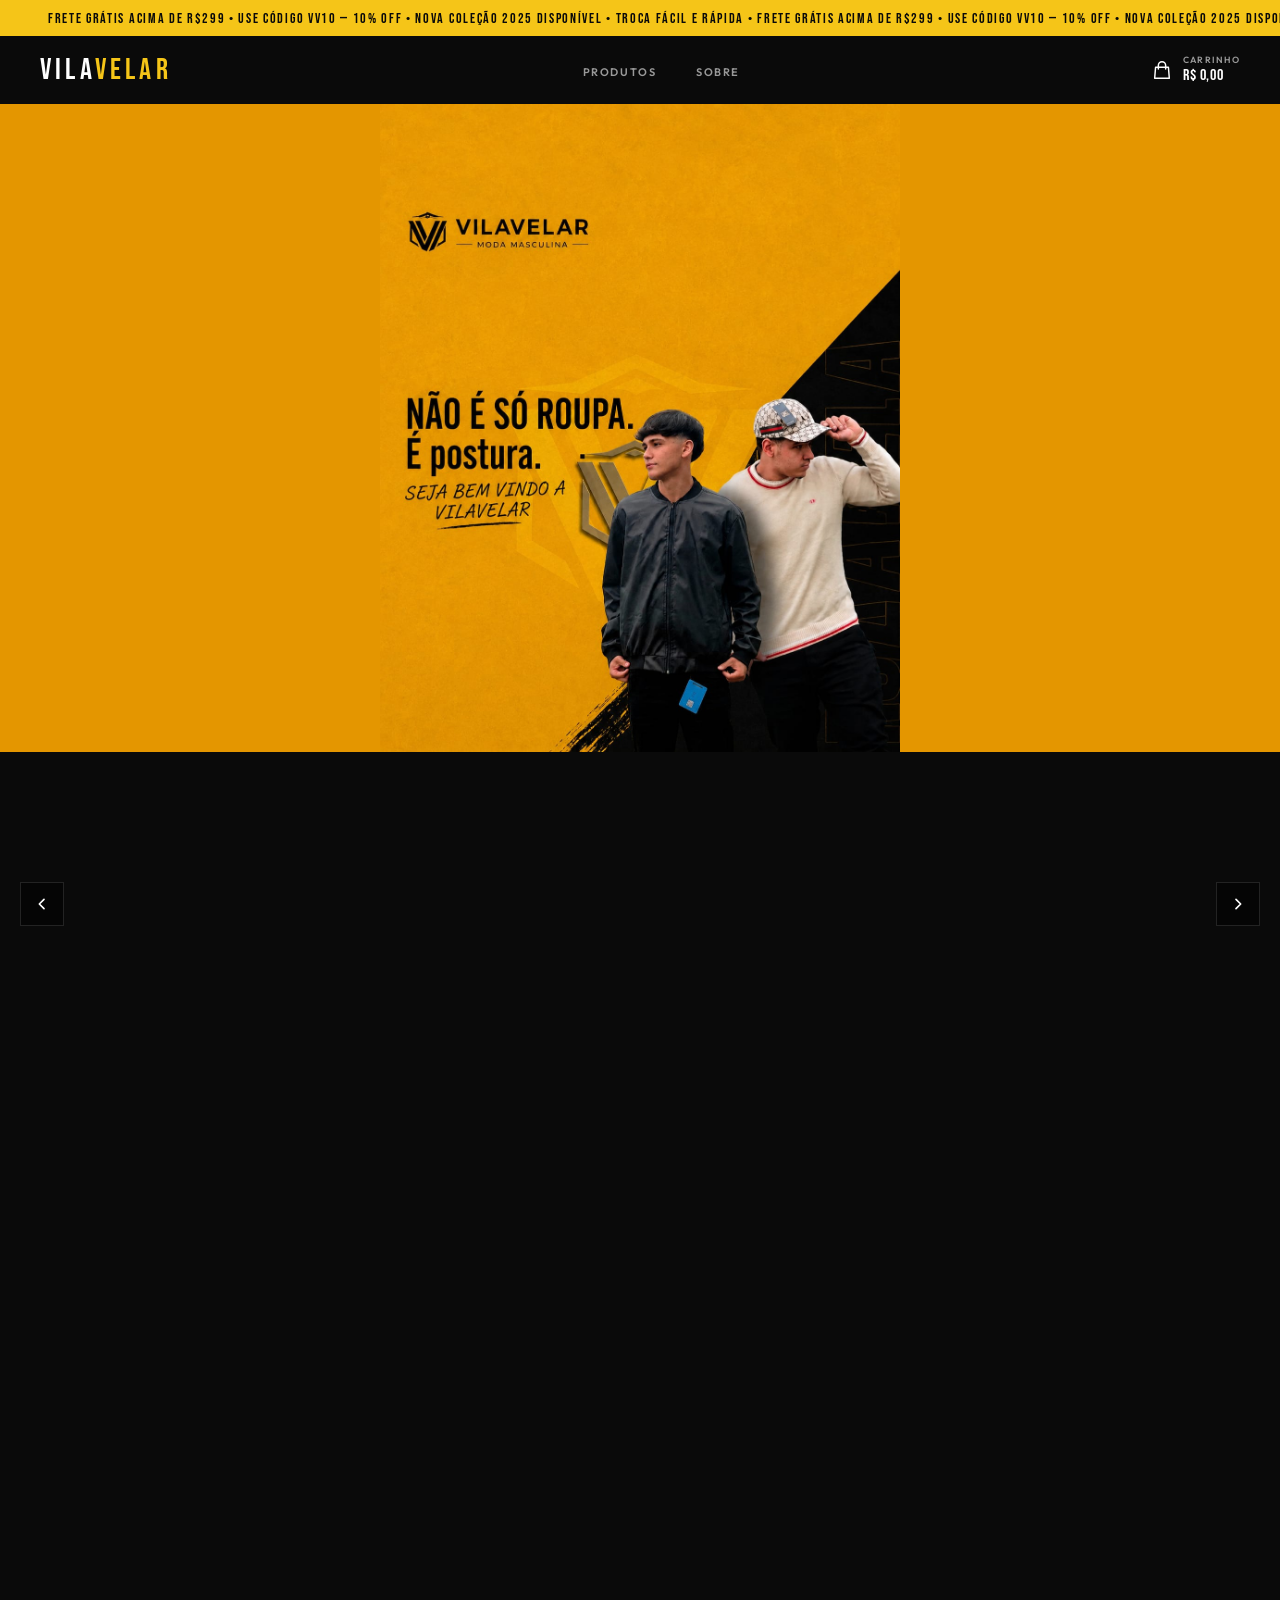
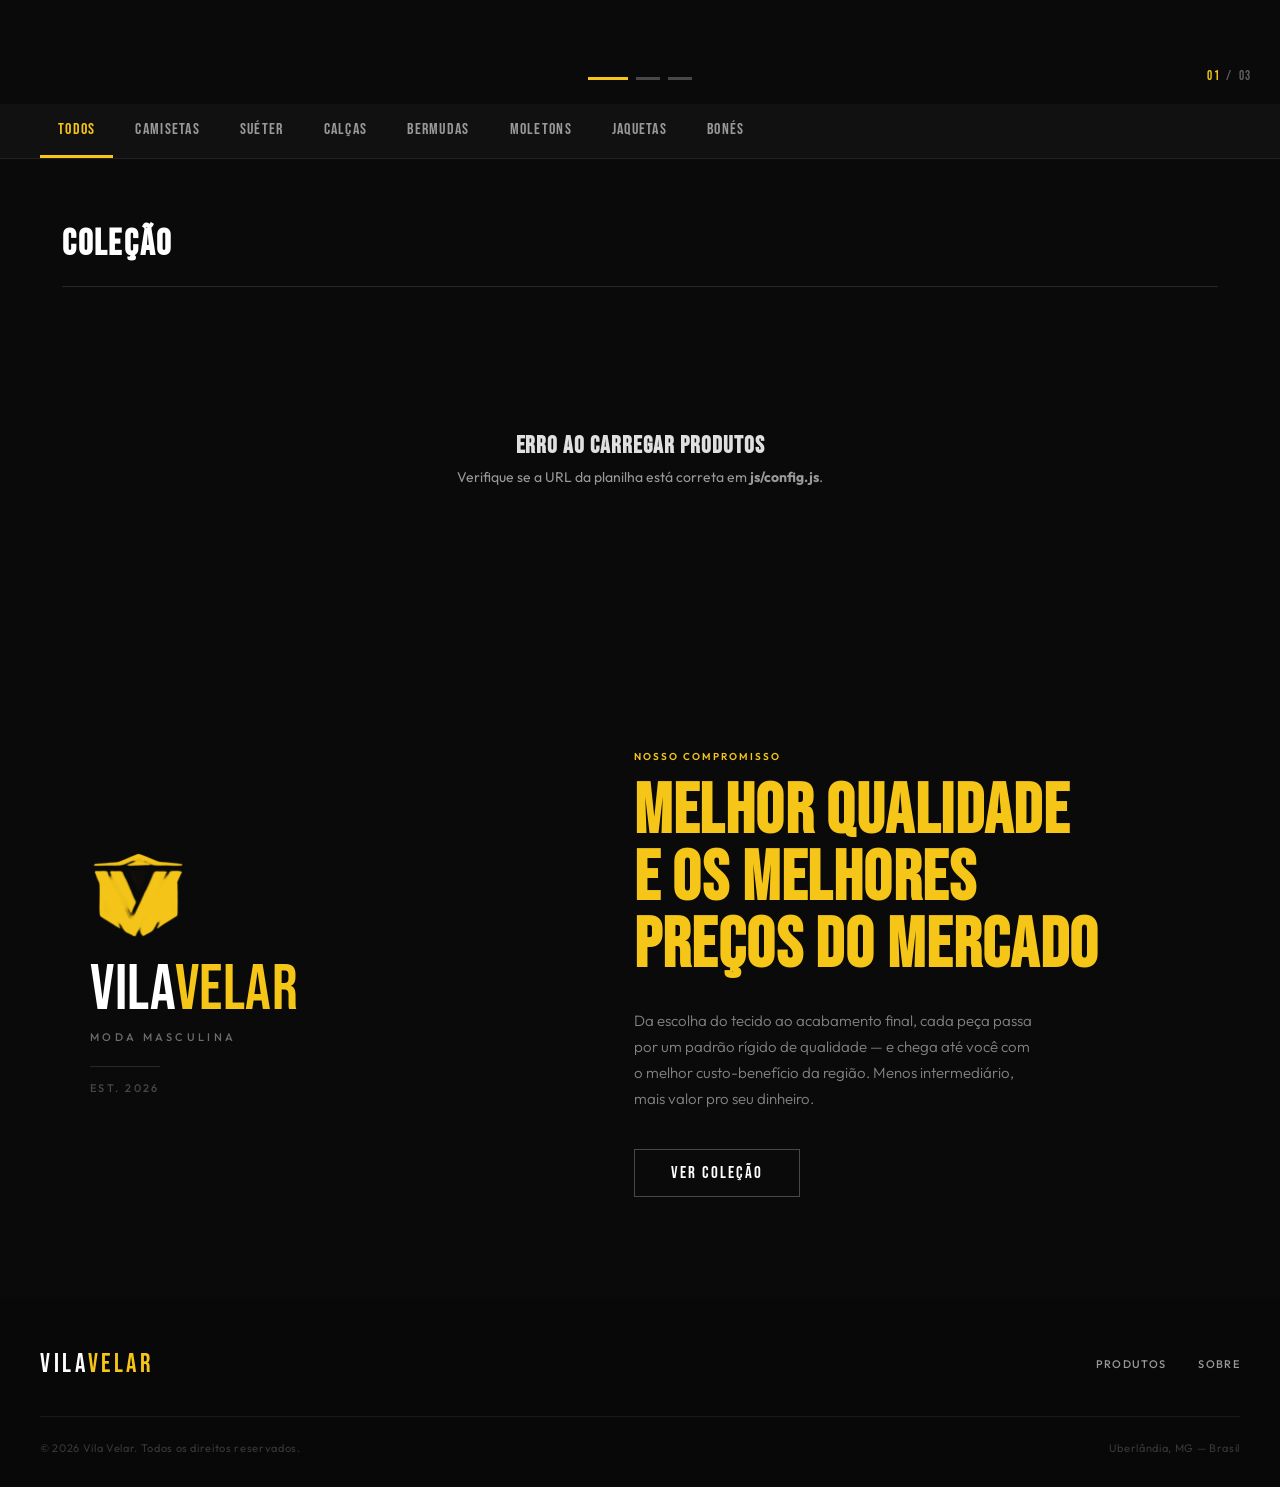
<file: index.html>
<!DOCTYPE html>
<html lang="pt-BR">
<head>
  <meta charset="UTF-8" />
  <meta name="viewport" content="width=device-width, initial-scale=1.0" />
  <title>Vila Velar — Moda Masculina | Uberlândia MG</title>
  <meta name="description" content="Roupas masculinas com estilo e atitude em Uberlândia. Camisetas, camisas, calças, moletons, jaquetas e mais. Peça pelo WhatsApp na Vila Velar." />
  <link rel="canonical" href="https://vilavelar.com.br/" />
  <link rel="icon" type="image/png" sizes="32x32" href="images/favicon-32.png" />
  <link rel="icon" type="image/png" sizes="16x16" href="images/favicon-16.png" />
  <link rel="icon" type="image/png" sizes="512x512" href="images/favicon.png" />
  <link rel="apple-touch-icon" sizes="180x180" href="images/apple-touch-icon.png" />
  <meta name="theme-color" content="#0A0A0A" />

  <!-- Open Graph / Twitter -->
  <meta property="og:type" content="website" />
  <meta property="og:site_name" content="Vila Velar" />
  <meta property="og:title" content="Vila Velar — Moda Masculina | Uberlândia MG" />
  <meta property="og:description" content="Roupas masculinas com estilo e atitude em Uberlândia. Camisetas, camisas, calças, moletons, jaquetas e mais. Peça pelo WhatsApp." />
  <meta property="og:url" content="https://vilavelar.com.br/" />
  <meta property="og:image" content="https://vilavelar.com.br/images/logo.jpg" />
  <meta property="og:locale" content="pt_BR" />
  <meta name="twitter:card" content="summary" />

  <!-- Structured data -->
  <script type="application/ld+json">
  {
    "@context": "https://schema.org",
    "@type": "ClothingStore",
    "name": "Vila Velar",
    "description": "Loja de moda masculina em Uberlândia, MG. Camisetas, camisas, calças, moletons, jaquetas e acessórios.",
    "url": "https://vilavelar.com.br/",
    "image": "https://vilavelar.com.br/images/logo.jpg",
    "address": {
      "@type": "PostalAddress",
      "addressLocality": "Uberlândia",
      "addressRegion": "MG",
      "addressCountry": "BR"
    },
    "priceRange": "$$"
  }
  </script>

  <link rel="preconnect" href="https://fonts.googleapis.com" />
  <link rel="preconnect" href="https://fonts.gstatic.com" crossorigin />
  <link href="https://fonts.googleapis.com/css2?family=Bebas+Neue&family=Outfit:wght@300;400;500;600;700&display=swap" rel="stylesheet" />
  <link rel="stylesheet" href="css/style.css" />
</head>
<body>

  <!-- ─── Announcement bar ──────────────────────────────── -->
  <div id="announcement-bar">
    <div class="marquee-wrapper">
      <div class="marquee-track">
        <span class="marquee-text" id="marquee-text"></span>
        <span class="marquee-text" id="marquee-text-2" aria-hidden="true"></span>
      </div>
    </div>
  </div>

  <!-- ─── Nav ──────────────────────────────────────────── -->
  <nav id="nav">
    <a href="#" class="nav-logo">VILA<span>VELAR</span></a>

    <ul class="nav-links" id="nav-links">
      <li><a href="#produtos">Produtos</a></li>
      <li><a href="#sobre">Sobre</a></li>
    </ul>

    <div class="nav-right">
      <button id="cart-btn" aria-label="Abrir carrinho">
        <svg xmlns="http://www.w3.org/2000/svg" fill="none" viewBox="0 0 24 24" stroke="currentColor" stroke-width="1.6">
          <path stroke-linecap="round" stroke-linejoin="round" d="M16 11V7a4 4 0 00-8 0v4M5 9h14l1 12H4L5 9z"/>
        </svg>
        <div class="cart-btn-info">
          <span class="cart-btn-label">Carrinho</span>
          <span class="cart-btn-price" id="cart-btn-price">R$ 0,00</span>
        </div>
        <span id="cart-count"></span>
      </button>

      <button class="nav-toggle" id="nav-toggle" aria-label="Menu">
        <span></span><span></span><span></span>
      </button>
    </div>
  </nav>

  <!-- ─── Hero ──────────────────────────────────────────── -->
  <section id="hero">
    <div class="hero-banner">
      <div class="hero-slides" id="hero-slides">

        <!-- Slide 1: Brand editorial -->
        <div class="hero-slide hero-slide-ph" style="background-color:#E79802">
          <img src="images/hero-vilavelar-editorial.jpg" alt="Vila Velar — Não é só roupa, é postura" />
        </div>

        <!-- Slide 2: Imagem promocional (planilha: banner_1) -->
        <div class="hero-slide hero-slide-ph" id="banner-slide-1">
          <div class="hero-slide-placeholder">
            <svg xmlns="http://www.w3.org/2000/svg" fill="none" viewBox="0 0 24 24" stroke="currentColor">
              <path stroke-linecap="round" stroke-linejoin="round" stroke-width="1" d="M4 16l4.586-4.586a2 2 0 012.828 0L16 16m-2-2l1.586-1.586a2 2 0 012.828 0L20 14m-6-6h.01M6 20h12a2 2 0 002-2V6a2 2 0 00-2-2H6a2 2 0 00-2 2v12a2 2 0 002 2z"/>
            </svg>
            <span>Foto promocional 1</span>
            <small>Configure na aba Banner da planilha (chave: banner_1)</small>
          </div>
        </div>

        <!-- Slide 3: Imagem promocional (planilha: banner_2) -->
        <div class="hero-slide hero-slide-ph" id="banner-slide-2">
          <div class="hero-slide-placeholder">
            <svg xmlns="http://www.w3.org/2000/svg" fill="none" viewBox="0 0 24 24" stroke="currentColor">
              <path stroke-linecap="round" stroke-linejoin="round" stroke-width="1" d="M4 16l4.586-4.586a2 2 0 012.828 0L16 16m-2-2l1.586-1.586a2 2 0 012.828 0L20 14m-6-6h.01M6 20h12a2 2 0 002-2V6a2 2 0 00-2-2H6a2 2 0 00-2 2v12a2 2 0 002 2z"/>
            </svg>
            <span>Foto promocional 2</span>
            <small>Configure na aba Banner da planilha (chave: banner_2)</small>
          </div>
        </div>

      </div>

      <!-- Setas -->
      <button class="banner-arrow banner-prev" id="banner-prev" aria-label="Anterior">
        <svg xmlns="http://www.w3.org/2000/svg" fill="none" viewBox="0 0 24 24" stroke="currentColor" stroke-width="2.5">
          <path stroke-linecap="round" stroke-linejoin="round" d="M15 19l-7-7 7-7"/>
        </svg>
      </button>
      <button class="banner-arrow banner-next" id="banner-next" aria-label="Próximo">
        <svg xmlns="http://www.w3.org/2000/svg" fill="none" viewBox="0 0 24 24" stroke="currentColor" stroke-width="2.5">
          <path stroke-linecap="round" stroke-linejoin="round" d="M9 5l7 7-7 7"/>
        </svg>
      </button>

      <!-- Indicadores -->
      <div class="banner-dots">
        <button class="banner-dot active" data-idx="0"></button>
        <button class="banner-dot" data-idx="1"></button>
        <button class="banner-dot" data-idx="2"></button>
      </div>

      <!-- Contador editorial -->
      <div class="banner-counter" aria-hidden="true">
        <span id="banner-current">01</span>
        <span class="banner-counter-sep">/</span>
        <span>03</span>
      </div>
    </div>
  </section>

  <!-- ─── Destaques ─────────────────────────────────────── -->
  <section id="destaques">
    <div class="destaques-inner">
      <div class="section-head destaques-head">
        <h2 class="section-title">Destaques</h2>
        <span class="section-sub">Seleção da temporada</span>
      </div>
      <div class="products-grid" id="destaques-grid"></div>
    </div>
  </section>

  <!-- ─── Filter bar ────────────────────────────────────── -->
  <div id="filter-bar">
    <button class="filter-btn active" data-cat="todos">Todos</button>
    <button class="filter-btn" data-cat="camisetas">Camisetas</button>
    <button class="filter-btn" data-cat="sweaters">Suéter</button>
    <button class="filter-btn" data-cat="calcas">Calças</button>
    <button class="filter-btn" data-cat="bermudas">Bermudas</button>
    <button class="filter-btn" data-cat="moletons">Moletons</button>
    <button class="filter-btn" data-cat="jaquetas">Jaquetas</button>
    <button class="filter-btn" data-cat="bones">Bonés</button>
  </div>

  <!-- ─── Products ──────────────────────────────────────── -->
  <section id="produtos">
    <div class="produtos-inner">
      <div class="section-head">
        <h2 class="section-title">Coleção</h2>
        <span class="section-count" id="section-count"></span>
      </div>
      <div class="products-grid" id="products-grid">
        <div class="products-loading">
          <svg xmlns="http://www.w3.org/2000/svg" fill="none" viewBox="0 0 24 24">
            <circle cx="12" cy="12" r="10" stroke="#ddd" stroke-width="3"/>
            <path d="M12 2a10 10 0 0110 10" stroke="#F5C518" stroke-width="3" stroke-linecap="round"/>
          </svg>
          <p>Carregando produtos...</p>
        </div>
      </div>
    </div>
  </section>

  <!-- ─── Sobre ─────────────────────────────────────────── -->
  <section id="sobre">
    <div class="sobre-inner">
      <div class="sobre-visual">
        <div class="sobre-logo-lockup">
          <img src="images/logo-mark-gold.png" alt="" class="sobre-logo-icon" aria-hidden="true" />
          <div class="sobre-logo-word">VILA<span>VELAR</span></div>
          <div class="sobre-logo-tagline">Moda Masculina</div>
        </div>
        <div class="sobre-visual-year">Est. 2026</div>
      </div>
      <div class="sobre-text-col">
        <span class="sobre-label">Nosso compromisso</span>
        <h2 class="sobre-title">Melhor Qualidade<br>e os Melhores<br>Preços do Mercado</h2>
        <p class="sobre-text">
          Da escolha do tecido ao acabamento final, cada peça passa por um
          padrão rígido de qualidade — e chega até você com o melhor
          custo-benefício da região. Menos intermediário, mais valor pro
          seu dinheiro.
        </p>
        <a href="#produtos" class="sobre-cta">Ver Coleção</a>
      </div>
    </div>
  </section>

  <!-- ─── Footer ─────────────────────────────────────────── -->
  <footer>
    <div class="footer-inner">
      <div class="footer-top">
        <div class="footer-logo">VILA<span>VELAR</span></div>
        <nav class="footer-links">
          <a href="#produtos">Produtos</a>
          <a href="#sobre">Sobre</a>
        </nav>
      </div>
      <div class="footer-divider"></div>
      <div class="footer-bottom">
        <p class="footer-copy">© 2026 Vila Velar. Todos os direitos reservados.</p>
        <p class="footer-copy footer-location">Uberlândia, MG — Brasil</p>
      </div>
    </div>
  </footer>

  <!-- ─── Cart overlay ──────────────────────────────────── -->
  <div id="cart-overlay"></div>

  <!-- ─── Cart drawer ───────────────────────────────────── -->
  <aside id="cart-drawer" role="dialog" aria-label="Carrinho de compras">
    <div class="cart-header">
      <h2>Carrinho</h2>
      <button class="cart-close" id="cart-close" aria-label="Fechar carrinho">
        <svg xmlns="http://www.w3.org/2000/svg" fill="none" viewBox="0 0 24 24" stroke="currentColor" stroke-width="2">
          <path stroke-linecap="round" stroke-linejoin="round" d="M6 18L18 6M6 6l12 12"/>
        </svg>
      </button>
    </div>

    <div class="cart-items" id="cart-items"></div>

    <div class="cart-footer" id="cart-footer" style="display:none">
      <div class="cart-subtotal">
        <span>Total</span>
        <span class="cart-total-value" id="cart-total"></span>
      </div>
      <a id="whatsapp-btn" class="cart-whatsapp" href="#" target="_blank" rel="noopener">
        <svg xmlns="http://www.w3.org/2000/svg" viewBox="0 0 24 24" fill="currentColor">
          <path d="M17.472 14.382c-.297-.149-1.758-.867-2.03-.967-.273-.099-.471-.148-.67.15-.197.297-.767.966-.94 1.164-.173.199-.347.223-.644.075-.297-.15-1.255-.463-2.39-1.475-.883-.788-1.48-1.761-1.653-2.059-.173-.297-.018-.458.13-.606.134-.133.298-.347.446-.52.149-.174.198-.298.298-.497.099-.198.05-.371-.025-.52-.075-.149-.669-1.612-.916-2.207-.242-.579-.487-.5-.669-.51-.173-.008-.371-.01-.57-.01-.198 0-.52.074-.792.372-.272.297-1.04 1.016-1.04 2.479 0 1.462 1.065 2.875 1.213 3.074.149.198 2.096 3.2 5.077 4.487.709.306 1.262.489 1.694.625.712.227 1.36.195 1.871.118.571-.085 1.758-.719 2.006-1.413.248-.694.248-1.289.173-1.413-.074-.124-.272-.198-.57-.347m-5.421 7.403h-.004a9.87 9.87 0 01-5.031-1.378l-.361-.214-3.741.982.998-3.648-.235-.374a9.86 9.86 0 01-1.51-5.26c.001-5.45 4.436-9.884 9.888-9.884 2.64 0 5.122 1.03 6.988 2.898a9.825 9.825 0 012.893 6.994c-.003 5.45-4.437 9.884-9.885 9.884m8.413-18.297A11.815 11.815 0 0012.05 0C5.495 0 .16 5.335.157 11.892c0 2.096.547 4.142 1.588 5.945L.057 24l6.305-1.654a11.882 11.882 0 005.683 1.448h.005c6.554 0 11.89-5.335 11.893-11.893a11.821 11.821 0 00-3.48-8.413z"/>
        </svg>
        Finalizar via WhatsApp
      </a>
    </div>
  </aside>

  <!-- ─── Product detail modal ───────────────────────────── -->
  <div id="product-overlay"></div>
  <div id="product-modal" role="dialog" aria-label="Detalhes do produto">
    <button class="product-modal-close" id="product-modal-close" aria-label="Fechar">
      <svg xmlns="http://www.w3.org/2000/svg" fill="none" viewBox="0 0 24 24" stroke="currentColor" stroke-width="2">
        <path stroke-linecap="round" stroke-linejoin="round" d="M6 18L18 6M6 6l12 12"/>
      </svg>
    </button>
    <div class="product-modal-body" id="product-modal-body"></div>
  </div>

  <script src="js/config.js"></script>
  <script src="js/main.js"></script>
</body>
</html>
</file>
<file: css/style.css>
/* ─── Design tokens ─────────────────────────────────────── */
:root {
  --yellow:     #F5C518;
  --yellow-dk:  #D4A800;
  --black:      #0A0A0A;
  --off-black:  #111111;
  --white:      #FFFFFF;
  --gray-100:   #F2F2F2;
  --gray-200:   #E0E0E0;
  --gray-400:   #999999;
  --gray-600:   #555555;

  --font-display: 'Bebas Neue', 'Arial Narrow', Arial, sans-serif;
  --font-body:    'Outfit', 'Segoe UI', sans-serif;

  --bar-h:    36px;
  --nav-h:    68px;
  --top-h:    calc(var(--bar-h) + var(--nav-h));
  --cart-w:   400px;
}

/* ─── Reset ──────────────────────────────────────────────── */
*, *::before, *::after { box-sizing: border-box; margin: 0; padding: 0; }
html { scroll-behavior: smooth; }
body {
  font-family: var(--font-body);
  font-size: 15px;
  color: var(--black);
  background: var(--white);
  -webkit-font-smoothing: antialiased;
}
img { display: block; max-width: 100%; }
button, input, select, textarea { font: inherit; }
a { color: inherit; text-decoration: none; }
ul { list-style: none; }

/* ─── Announcement bar ───────────────────────────────────── */
#announcement-bar {
  position: fixed;
  top: 0; left: 0; right: 0;
  height: var(--bar-h);
  background: var(--yellow);
  z-index: 1001;
  overflow: hidden;
  display: flex;
  align-items: center;
}

.marquee-wrapper {
  width: 100%;
  overflow: hidden;
}

.marquee-track {
  display: flex;
  width: max-content;
  animation: marquee 28s linear infinite;
}

.marquee-text {
  font-family: var(--font-display);
  font-size: 14px;
  letter-spacing: .12em;
  color: var(--black);
  white-space: nowrap;
  padding: 0 48px;
  flex-shrink: 0;
}

@keyframes marquee {
  from { transform: translateX(0); }
  to   { transform: translateX(-50%); }
}

/* ─── Nav ────────────────────────────────────────────────── */
#nav {
  position: fixed;
  top: var(--bar-h);
  left: 0; right: 0;
  z-index: 900;
  height: var(--nav-h);
  background: var(--black);
  display: flex;
  align-items: center;
  justify-content: space-between;
  padding: 0 40px;
  transition: box-shadow .3s;
}
#nav.scrolled { box-shadow: 0 4px 24px rgba(0,0,0,.6); }

.nav-logo {
  font-family: var(--font-display);
  font-size: 30px;
  letter-spacing: .14em;
  color: var(--white);
  line-height: 1;
}
.nav-logo span { color: var(--yellow); }

.nav-links {
  display: flex;
  gap: 40px;
  align-items: center;
}
.nav-links a {
  font-family: var(--font-body);
  font-size: 11px;
  font-weight: 600;
  letter-spacing: .14em;
  text-transform: uppercase;
  color: var(--gray-400);
  transition: color .2s;
}
.nav-links a:hover { color: var(--yellow); }

.nav-right {
  display: flex;
  align-items: center;
  gap: 24px;
}

#cart-btn {
  background: none;
  border: none;
  cursor: pointer;
  color: var(--white);
  display: flex;
  align-items: center;
  gap: 10px;
  transition: color .2s;
  position: relative;
}
#cart-btn:hover { color: var(--yellow); }
#cart-btn svg { width: 22px; height: 22px; flex-shrink: 0; }

.cart-btn-info {
  display: flex;
  flex-direction: column;
  align-items: flex-start;
  line-height: 1.2;
}
.cart-btn-label {
  font-size: 9px;
  font-weight: 600;
  letter-spacing: .14em;
  text-transform: uppercase;
  color: var(--gray-400);
}
.cart-btn-price {
  font-family: var(--font-display);
  font-size: 16px;
  letter-spacing: .04em;
  color: var(--white);
  transition: color .2s;
}
#cart-btn:hover .cart-btn-price { color: var(--yellow); }

#cart-count {
  position: absolute;
  top: -8px; right: -10px;
  background: var(--yellow);
  color: var(--black);
  font-size: 9px;
  font-weight: 700;
  width: 18px; height: 18px;
  border-radius: 50%;
  display: none;
  align-items: center;
  justify-content: center;
}
#cart-count.visible { display: flex; }

/* Hamburger */
.nav-toggle {
  display: none;
  flex-direction: column;
  gap: 5px;
  background: none;
  border: none;
  cursor: pointer;
  padding: 4px;
}
.nav-toggle span {
  display: block;
  width: 22px;
  height: 2px;
  background: var(--white);
  transition: transform .2s, opacity .2s;
}

/* ─── Hero ───────────────────────────────────────────────── */
#hero {
  margin-top: var(--top-h);
  background: var(--black);
  overflow: hidden;
}

.hero-banner {
  position: relative;
  width: 100%;
  overflow: hidden;
}

.hero-slides {
  display: flex;
  width: 300%;
  align-items: flex-start;   /* height follows each image, no stretching */
  transition: transform .6s cubic-bezier(.4,0,.2,1);
}

.hero-slide {
  flex: 0 0 33.333%;
  position: relative;
  background: var(--black);
}

/* Slides — Promo images (slide 1 = editorial photo, 2 & 3 = planilha).
   Each slide's background is set (by JS) to that image's own edge colour, so
   the side space on wide screens blends into the image instead of looking
   like a blank bar. #E79802 is the slide-1 poster colour as a no-JS default. */
.hero-slide-ph { background: #0c0c0c; transition: background-color .4s ease; }

.hero-slide-placeholder {
  display: flex;
  flex-direction: column;
  align-items: center;
  justify-content: center;
  gap: 12px;
  aspect-ratio: 4 / 5;          /* fallback size when a banner slot is empty */
  color: rgba(255,255,255,.18);
  text-align: center;
  padding: 0 24px;
}
.hero-slide-placeholder svg { width: 44px; height: 44px; }
.hero-slide-placeholder span {
  font-family: var(--font-display);
  font-size: 16px;
  letter-spacing: .1em;
  text-transform: uppercase;
}
.hero-slide-placeholder small {
  font-size: 11px;
  font-weight: 400;
  letter-spacing: .06em;
  color: rgba(255,255,255,.1);
}

/* Show the WHOLE image, adapting to the viewport:
   - narrow/tall screens (mobile): image fits full-width, height follows it
     naturally (edge-to-edge, no bars);
   - wide screens (desktop): the image is capped to a comfortable height (not
     the whole screen) and centered; the side space is painted with the image's
     own background colour on the slide, so it reads as part of the banner. */
.hero-slide-ph > img {
  display: block;
  position: relative;
  z-index: 1;
  width: 100%;
  height: auto;
  max-height: min(72vh, 700px);
  object-fit: contain;
  margin: 0 auto;
}

/* Arrows */
.banner-arrow {
  position: absolute;
  top: 50%;
  transform: translateY(-50%);
  width: 44px; height: 44px;
  background: rgba(0,0,0,.5);
  border: 1px solid rgba(255,255,255,.12);
  color: var(--white);
  cursor: pointer;
  display: flex;
  align-items: center;
  justify-content: center;
  z-index: 10;
  transition: background .2s, border-color .2s, color .2s;
}
.banner-arrow:hover { background: var(--yellow); border-color: var(--yellow); color: var(--black); }
.banner-arrow svg { width: 16px; height: 16px; }
.banner-prev { left: 20px; }
.banner-next { right: 20px; }

/* Dots */
.banner-dots {
  position: absolute;
  bottom: 24px;
  left: 50%;
  transform: translateX(-50%);
  display: flex;
  gap: 8px;
  z-index: 10;
}
.banner-dot {
  width: 24px; height: 3px;
  border: none;
  background: rgba(255,255,255,.25);
  cursor: pointer;
  padding: 0;
  transition: background .2s, width .3s;
}
.banner-dot.active { background: var(--yellow); width: 40px; }

/* Editorial counter */
.banner-counter {
  position: absolute;
  bottom: 20px;
  right: 28px;
  font-family: var(--font-display);
  font-size: 13px;
  letter-spacing: .12em;
  color: rgba(255,255,255,.35);
  z-index: 10;
  display: flex;
  align-items: center;
  gap: 4px;
}
#banner-current { color: var(--yellow); }
.banner-counter-sep { margin: 0 2px; }

/* ─── Destaques ──────────────────────────────────────────── */
#destaques {
  display: none; /* JS reveals this once featured products exist */
  background: var(--yellow);
  padding: 80px 5% 90px;
}
.destaques-inner { max-width: 1220px; margin: 0 auto; }

.destaques-head {
  border-bottom-color: rgba(0,0,0,.15);
}
.destaques-head .section-title { color: var(--black); }
.destaques-head .section-sub { color: rgba(0,0,0,.6); }
.section-sub {
  font-size: 11px;
  font-weight: 600;
  letter-spacing: .18em;
  text-transform: uppercase;
  color: var(--yellow);
}

/* ─── Filter bar ─────────────────────────────────────────── */
#filter-bar {
  background: var(--off-black);
  border-bottom: 1px solid rgba(255,255,255,.07);
  padding: 0 40px;
  display: flex;
  align-items: center;
  gap: 4px;
  overflow-x: auto;
  scrollbar-width: none;
  position: sticky;
  top: var(--top-h);
  z-index: 800;
}
#filter-bar::-webkit-scrollbar { display: none; }

.filter-btn {
  flex-shrink: 0;
  background: none;
  border: none;
  border-bottom: 3px solid transparent;
  cursor: pointer;
  font-family: var(--font-display);
  font-size: 16px;
  letter-spacing: .08em;
  color: var(--gray-400);
  padding: 16px 18px;
  transition: color .2s, border-color .2s;
  white-space: nowrap;
}
.filter-btn:hover { color: var(--white); }
.filter-btn.active {
  color: var(--yellow);
  border-bottom-color: var(--yellow);
}

/* ─── Products section ───────────────────────────────────── */
#produtos {
  background: var(--black);
}
.produtos-inner {
  max-width: 1220px;
  margin: 0 auto;
  padding: 64px 32px;
}

.section-head {
  display: flex;
  align-items: baseline;
  gap: 14px;
  margin-bottom: 44px;
  border-bottom: 1px solid var(--gray-200);
  padding-bottom: 20px;
}
#produtos .section-head { border-bottom-color: rgba(255,255,255,.12); }
#produtos .section-title { color: var(--white); }
#produtos .products-empty h3 { color: var(--gray-200); }
.section-title {
  font-family: var(--font-display);
  font-size: 36px;
  letter-spacing: .06em;
}
.section-count {
  font-size: 12px;
  font-weight: 500;
  color: var(--gray-400);
  letter-spacing: .06em;
  text-transform: uppercase;
}

.products-grid {
  display: grid;
  grid-template-columns: repeat(auto-fit, minmax(260px, 1fr));
  gap: 28px;
}

/* ─── Product card ───────────────────────────────────────── */
.product-card {
  background: var(--white);
  border: 1px solid var(--gray-200);
  overflow: hidden;
  transition: border-color .2s, box-shadow .2s, transform .2s;
  display: flex;
  flex-direction: column;
}
.product-card:hover {
  border-color: var(--yellow);
  box-shadow: 0 0 0 1px var(--yellow), 0 12px 40px rgba(0,0,0,.1);
  transform: translateY(-3px);
}

.product-img-wrap {
  position: relative;
  padding-top: 115%;
  background: var(--gray-100);
  overflow: hidden;
}
.product-img-wrap img {
  position: absolute;
  inset: 0;
  width: 100%; height: 100%;
  object-fit: cover;
  transition: transform .5s ease;
}
.product-card:hover .product-img-wrap img { transform: scale(1.04); }

/* Editorial product number */
.product-num {
  position: absolute;
  top: 8px;
  left: 12px;
  font-family: var(--font-display);
  font-size: 56px;
  line-height: 1;
  color: rgba(0,0,0,.06);
  pointer-events: none;
  user-select: none;
  z-index: 1;
}
.product-img-wrap img ~ .product-num {
  color: rgba(255,255,255,.12);
}

.product-placeholder {
  position: absolute;
  inset: 0;
  display: flex;
  flex-direction: column;
  align-items: center;
  justify-content: center;
  background: linear-gradient(145deg, #1a1a1a 0%, #222 100%);
  color: var(--gray-600);
  gap: 12px;
}
.product-placeholder svg { width: 44px; height: 44px; opacity: .3; }
.product-placeholder span {
  font-family: var(--font-display);
  font-size: 12px;
  letter-spacing: .16em;
  text-transform: uppercase;
  opacity: .4;
}

.badge-esgotado {
  position: absolute;
  top: 14px; right: 14px;
  background: rgba(0,0,0,.75);
  color: var(--white);
  font-size: 9px;
  font-weight: 700;
  letter-spacing: .12em;
  text-transform: uppercase;
  padding: 5px 10px;
  backdrop-filter: blur(4px);
}
.badge-novo {
  position: absolute;
  top: 14px; right: 14px;
  background: var(--yellow);
  color: var(--black);
  font-size: 9px;
  font-weight: 700;
  letter-spacing: .12em;
  text-transform: uppercase;
  padding: 5px 10px;
}

.product-info {
  padding: 18px 20px 22px;
  display: flex;
  flex-direction: column;
  flex: 1;
}
.product-cat {
  font-size: 9px;
  font-weight: 600;
  letter-spacing: .16em;
  text-transform: uppercase;
  color: var(--gray-400);
  margin-bottom: 6px;
}
.product-name {
  font-family: var(--font-display);
  font-size: 22px;
  letter-spacing: .02em;
  line-height: 1.1;
  margin-bottom: 12px;
  flex: 1;
}
.product-price {
  font-family: var(--font-display);
  font-size: 26px;
  letter-spacing: .02em;
  color: var(--black);
  margin-bottom: 16px;
}
.product-price .cents {
  font-size: 16px;
  color: var(--gray-600);
}

.size-pills {
  display: flex;
  flex-wrap: wrap;
  gap: 6px;
  margin-bottom: 16px;
}
.size-pill {
  background: none;
  border: 1.5px solid var(--gray-200);
  padding: 5px 11px;
  font-size: 11px;
  font-weight: 600;
  letter-spacing: .06em;
  cursor: pointer;
  color: var(--black);
  transition: border-color .15s, background .15s, color .15s;
}
.size-pill:hover:not(.out) { border-color: var(--yellow); background: var(--yellow); color: var(--black); }
.size-pill.selected { border-color: var(--yellow); background: var(--yellow); color: var(--black); }
.size-pill.out { opacity: .3; cursor: not-allowed; text-decoration: line-through; }

.add-btn {
  width: 100%;
  background: var(--black);
  color: var(--white);
  border: 2px solid var(--black);
  padding: 13px;
  font-family: var(--font-display);
  font-size: 16px;
  letter-spacing: .1em;
  cursor: pointer;
  transition: background .2s, color .2s, border-color .2s;
}
.add-btn:hover { background: var(--yellow); color: var(--black); border-color: var(--yellow); }
.add-btn:disabled { opacity: .35; cursor: not-allowed; }
.add-btn.added { background: var(--yellow); color: var(--black); border-color: var(--yellow); }

/* ─── Loading / empty states ──────────────────────────────── */
.products-loading,
.products-empty {
  grid-column: 1 / -1;
  text-align: center;
  padding: 100px 0;
  color: var(--gray-400);
}
.products-loading svg { width: 40px; height: 40px; margin: 0 auto 16px; animation: spin 1s linear infinite; }
@keyframes spin { to { transform: rotate(360deg); } }
.products-empty h3 { font-family: var(--font-display); font-size: 24px; letter-spacing: .04em; margin-bottom: 8px; color: var(--gray-600); }
.products-empty p { font-size: 14px; color: var(--gray-400); }

/* ─── Cart overlay ───────────────────────────────────────── */
#cart-overlay {
  position: fixed;
  inset: 0;
  background: rgba(0,0,0,.6);
  z-index: 999;
  opacity: 0;
  visibility: hidden;
  transition: opacity .3s, visibility .3s;
}
#cart-overlay.open { opacity: 1; visibility: visible; }

/* ─── Cart drawer ─────────────────────────────────────────── */
#cart-drawer {
  position: fixed;
  top: 0; right: 0;
  width: var(--cart-w);
  max-width: 100vw;
  height: 100vh;
  height: 100dvh;
  background: var(--off-black);
  color: var(--white);
  z-index: 1000;
  display: flex;
  flex-direction: column;
  transform: translateX(100%);
  transition: transform .35s cubic-bezier(.4,0,.2,1);
}
#cart-drawer.open { transform: translateX(0); }

.cart-header {
  display: flex;
  align-items: center;
  justify-content: space-between;
  padding: 26px 24px 22px;
  border-bottom: 1px solid rgba(255,255,255,.08);
  flex-shrink: 0;
}
.cart-header h2 {
  font-family: var(--font-display);
  font-size: 24px;
  letter-spacing: .1em;
}
.cart-close {
  background: none;
  border: none;
  color: var(--gray-400);
  cursor: pointer;
  padding: 4px;
  transition: color .2s;
}
.cart-close:hover { color: var(--white); }
.cart-close svg { width: 22px; height: 22px; }

.cart-items {
  flex: 1;
  min-height: 0;
  overflow-y: auto;
  -webkit-overflow-scrolling: touch;
  padding: 20px 24px;
  display: flex;
  flex-direction: column;
  gap: 18px;
}
.cart-items::-webkit-scrollbar { width: 3px; }
.cart-items::-webkit-scrollbar-thumb { background: rgba(255,255,255,.12); }

.cart-empty {
  text-align: center;
  padding: 64px 0;
  color: var(--gray-400);
}
.cart-empty svg { width: 44px; height: 44px; margin: 0 auto 14px; opacity: .3; }
.cart-empty p { font-size: 13px; letter-spacing: .04em; }

.cart-item { display: flex; gap: 14px; align-items: flex-start; }
.cart-item-img {
  width: 70px; height: 86px;
  object-fit: cover;
  background: #1a1a1a;
  flex-shrink: 0;
}
.cart-item-img-placeholder {
  width: 70px; height: 86px;
  background: #1a1a1a;
  flex-shrink: 0;
  display: flex;
  align-items: center;
  justify-content: center;
  color: var(--gray-600);
}
.cart-item-img-placeholder svg { width: 22px; height: 22px; }

.cart-item-info { flex: 1; }
.cart-item-name { font-size: 14px; font-weight: 600; margin-bottom: 4px; }
.cart-item-size { font-size: 11px; color: var(--gray-400); letter-spacing: .06em; text-transform: uppercase; margin-bottom: 10px; }
.cart-item-row { display: flex; align-items: center; justify-content: space-between; }
.cart-item-price {
  font-family: var(--font-display);
  font-size: 18px;
  letter-spacing: .02em;
  color: var(--yellow);
}
.qty-ctrl { display: flex; align-items: center; gap: 8px; }
.qty-btn {
  width: 28px; height: 28px;
  background: rgba(255,255,255,.08);
  border: none;
  color: var(--white);
  cursor: pointer;
  display: flex;
  align-items: center;
  justify-content: center;
  font-size: 16px;
  font-weight: 600;
  transition: background .15s;
}
.qty-btn:hover { background: var(--yellow); color: var(--black); }
.qty-num { font-size: 14px; font-weight: 600; min-width: 16px; text-align: center; }
.cart-item-remove {
  background: none;
  border: none;
  color: var(--gray-600);
  cursor: pointer;
  padding: 4px;
  margin-left: 6px;
  transition: color .2s;
}
.cart-item-remove:hover { color: #e53e3e; }
.cart-item-remove svg { width: 15px; height: 15px; }

.cart-footer {
  padding: 20px 24px 28px;
  border-top: 1px solid rgba(255,255,255,.08);
  flex-shrink: 0;
}
.cart-subtotal {
  display: flex;
  justify-content: space-between;
  align-items: baseline;
  margin-bottom: 18px;
}
.cart-subtotal span:first-child {
  font-size: 11px;
  font-weight: 600;
  letter-spacing: .12em;
  text-transform: uppercase;
  color: var(--gray-400);
}
.cart-total-value {
  font-family: var(--font-display);
  font-size: 30px;
  letter-spacing: .02em;
  color: var(--yellow);
}
.cart-whatsapp {
  display: flex;
  align-items: center;
  justify-content: center;
  gap: 10px;
  width: 100%;
  background: #25D366;
  color: var(--white);
  border: none;
  padding: 16px;
  font-family: var(--font-display);
  font-size: 17px;
  letter-spacing: .1em;
  cursor: pointer;
  transition: background .2s;
  text-decoration: none;
}
.cart-whatsapp:hover { background: #1ea855; }
.cart-whatsapp svg { width: 21px; height: 21px; flex-shrink: 0; }

/* ─── Product card (clickable) ───────────────────────────── */
.product-card { cursor: pointer; }

/* ─── Product detail modal ───────────────────────────────── */
#product-overlay {
  position: fixed;
  inset: 0;
  background: rgba(0,0,0,.75);
  z-index: 1099;
  opacity: 0;
  visibility: hidden;
  transition: opacity .3s, visibility .3s;
}
#product-overlay.open { opacity: 1; visibility: visible; }

#product-modal {
  position: fixed;
  top: 50%; left: 50%;
  transform: translate(-50%, -46%);
  width: min(880px, 92vw);
  max-height: 88vh;
  overflow-y: auto;
  background: var(--white);
  z-index: 1100;
  opacity: 0;
  visibility: hidden;
  transition: opacity .3s, transform .3s, visibility .3s;
}
#product-modal.open {
  opacity: 1;
  visibility: visible;
  transform: translate(-50%, -50%);
}

.product-modal-close {
  position: absolute;
  top: 16px; right: 16px;
  z-index: 2;
  width: 36px; height: 36px;
  background: var(--white);
  border: 1px solid var(--gray-200);
  color: var(--black);
  cursor: pointer;
  display: flex;
  align-items: center;
  justify-content: center;
  transition: background .2s, border-color .2s;
}
.product-modal-close:hover { background: var(--yellow); border-color: var(--yellow); }
.product-modal-close svg { width: 18px; height: 18px; }

.product-modal-card {
  display: grid;
  grid-template-columns: 1fr 1fr;
  cursor: default;
}

.product-modal-img-wrap {
  position: relative;
  background: var(--gray-100);
  min-height: 460px;
}
.product-modal-img-wrap img {
  position: absolute;
  inset: 0;
  width: 100%; height: 100%;
  object-fit: cover;
}

.product-modal-info {
  padding: 48px 44px;
  display: flex;
  flex-direction: column;
}
.product-modal-name {
  font-family: var(--font-display);
  font-size: 36px;
  letter-spacing: .02em;
  line-height: 1.05;
  margin: 8px 0 14px;
}
.product-modal-price {
  font-family: var(--font-display);
  font-size: 30px;
  color: var(--black);
  margin-bottom: 22px;
}
.product-modal-desc {
  font-size: 14px;
  line-height: 1.75;
  color: var(--gray-600);
  margin-bottom: 26px;
}
.product-modal-info .size-pills { margin-bottom: 22px; }

/* Modal image gallery (multiple photos) */
.product-modal-gallery-img { opacity: 0; transition: opacity .3s; }
.product-modal-gallery-img.active { opacity: 1; }

.modal-gallery-arrow {
  position: absolute;
  top: 50%;
  transform: translateY(-50%);
  width: 36px; height: 36px;
  background: rgba(255,255,255,.85);
  border: none;
  color: var(--black);
  cursor: pointer;
  display: flex;
  align-items: center;
  justify-content: center;
  z-index: 2;
  transition: background .2s;
}
.modal-gallery-arrow:hover { background: var(--yellow); }
.modal-gallery-arrow svg { width: 16px; height: 16px; }
.modal-gallery-prev { left: 14px; }
.modal-gallery-next { right: 14px; }

.modal-gallery-dots {
  position: absolute;
  bottom: 14px;
  left: 50%;
  transform: translateX(-50%);
  display: flex;
  gap: 6px;
  z-index: 2;
}
.modal-gallery-dot {
  width: 8px; height: 8px;
  border-radius: 50%;
  border: none;
  background: rgba(255,255,255,.6);
  cursor: pointer;
  padding: 0;
  transition: background .2s;
}
.modal-gallery-dot.active { background: var(--yellow); }

/* ─── Sobre ───────────────────────────────────────────────── */
#sobre {
  background: var(--black);
  padding: 100px 5%;
  color: var(--white);
}

.sobre-inner {
  max-width: 1100px;
  margin: 0 auto;
  display: grid;
  grid-template-columns: 1fr 1.2fr;
  gap: 80px;
  align-items: center;
}

.sobre-visual {
  position: relative;
}
.sobre-logo-lockup {
  display: flex;
  flex-direction: column;
  align-items: flex-start;
}
.sobre-logo-icon {
  width: clamp(64px, 8vw, 96px);
  height: auto;
  margin-bottom: 18px;
}
.sobre-logo-word {
  font-family: var(--font-display);
  font-size: clamp(40px, 5.5vw, 64px);
  line-height: 1;
  color: var(--white);
  letter-spacing: .01em;
}
.sobre-logo-word span { color: var(--yellow); }
.sobre-logo-tagline {
  font-family: var(--font-body);
  font-size: 11px;
  font-weight: 500;
  letter-spacing: .3em;
  text-transform: uppercase;
  color: rgba(255,255,255,.4);
  margin-top: 8px;
}
.sobre-visual-year {
  font-family: var(--font-body);
  font-size: 11px;
  font-weight: 500;
  letter-spacing: .22em;
  text-transform: uppercase;
  color: rgba(255,255,255,.25);
  margin-top: 22px;
  padding-top: 14px;
  border-top: 1px solid rgba(255,255,255,.12);
  display: inline-block;
}

.sobre-text-col { display: flex; flex-direction: column; align-items: flex-start; }

.sobre-label {
  font-size: 10px;
  font-weight: 600;
  letter-spacing: .2em;
  text-transform: uppercase;
  color: var(--yellow);
  margin-bottom: 16px;
}

.sobre-title {
  font-family: var(--font-display);
  font-size: clamp(48px, 5.5vw, 72px);
  letter-spacing: .02em;
  line-height: .95;
  text-transform: uppercase;
  margin-bottom: 28px;
  color: var(--yellow);
}

.sobre-text {
  color: rgba(255,255,255,.5);
  line-height: 1.75;
  font-size: 15px;
  font-weight: 300;
  margin-bottom: 36px;
  max-width: 400px;
}

.sobre-cta {
  display: inline-block;
  border: 1.5px solid rgba(255,255,255,.25);
  color: var(--white);
  font-family: var(--font-display);
  font-size: 17px;
  letter-spacing: .12em;
  padding: 13px 36px;
  transition: border-color .2s, background .2s, color .2s;
}
.sobre-cta:hover {
  border-color: var(--yellow);
  background: var(--yellow);
  color: var(--black);
}

/* ─── Footer ─────────────────────────────────────────────── */
footer {
  background: #080808;
  color: var(--white);
  padding: 52px 40px 32px;
}
.footer-inner { max-width: 1200px; margin: 0 auto; }

.footer-top {
  display: flex;
  align-items: center;
  justify-content: space-between;
  margin-bottom: 36px;
}
.footer-logo {
  font-family: var(--font-display);
  font-size: 26px;
  letter-spacing: .14em;
}
.footer-logo span { color: var(--yellow); }

.footer-links {
  display: flex;
  gap: 32px;
}
.footer-links a {
  font-size: 11px;
  font-weight: 500;
  letter-spacing: .12em;
  text-transform: uppercase;
  color: var(--gray-400);
  transition: color .2s;
}
.footer-links a:hover { color: var(--yellow); }

.footer-divider {
  height: 1px;
  background: rgba(255,255,255,.07);
  margin-bottom: 24px;
}

.footer-bottom {
  display: flex;
  justify-content: space-between;
  align-items: center;
  flex-wrap: wrap;
  gap: 8px;
}
.footer-copy {
  font-size: 11px;
  color: rgba(255,255,255,.2);
  letter-spacing: .06em;
}

/* ─── Responsive ──────────────────────────────────────────── */
@media (min-width: 1400px) {
  .produtos-inner, .destaques-inner { max-width: 1600px; }
}

@media (max-width: 768px) {
  #nav { padding: 0 20px; }

  .nav-links {
    display: none;
    position: absolute;
    top: var(--nav-h);
    left: 0; right: 0;
    background: var(--black);
    flex-direction: column;
    padding: 16px 24px 24px;
    gap: 0;
    border-top: 1px solid rgba(255,255,255,.06);
    z-index: 50;
  }
  .nav-links.open { display: flex; }
  .nav-links a { padding: 13px 0; border-bottom: 1px solid rgba(255,255,255,.05); }
  .nav-links a:last-child { border-bottom: none; }

  .nav-toggle { display: flex; }

  #filter-bar { padding: 0 16px; }
  .filter-btn { font-size: 14px; padding: 14px 14px; }

  .produtos-inner { padding: 48px 16px; }
  .products-grid { grid-template-columns: repeat(2, 1fr); gap: 16px; }

  #destaques { padding: 48px 16px 56px; }

  .sobre-inner {
    grid-template-columns: 1fr;
    gap: 40px;
  }

  #cart-drawer { width: 100vw; }

  #product-modal { width: 94vw; max-height: 92vh; }
  .product-modal-card { grid-template-columns: 1fr; }
  .product-modal-img-wrap { min-height: 320px; }
  .product-modal-info { padding: 30px 22px; }
  .product-modal-name { font-size: 28px; }
  .product-modal-price { font-size: 24px; }

  footer { padding: 40px 20px 24px; }
  .footer-top { flex-direction: column; align-items: flex-start; gap: 20px; }
  .footer-bottom { flex-direction: column; align-items: flex-start; }
  .footer-location { display: none; }

  .banner-prev { left: 10px; }
  .banner-next { right: 10px; }
  .banner-counter { display: none; }
}

@media (max-width: 480px) {
  .products-grid { grid-template-columns: repeat(2, 1fr); gap: 12px; }

  .product-info { padding: 12px 14px 16px; }
  .product-cat { font-size: 8px; margin-bottom: 4px; }
  .product-name { font-size: 15px; margin-bottom: 8px; }
  .product-price { font-size: 17px; margin-bottom: 10px; }
  .product-num { font-size: 34px; top: 4px; left: 8px; }
  .badge-esgotado, .badge-novo { font-size: 7px; padding: 3px 6px; top: 8px; right: 8px; }
  .size-pills { gap: 4px; margin-bottom: 10px; }
  .size-pill { padding: 4px 7px; font-size: 9px; }
  .add-btn { padding: 9px; font-size: 11px; letter-spacing: .06em; }
}
</file>
